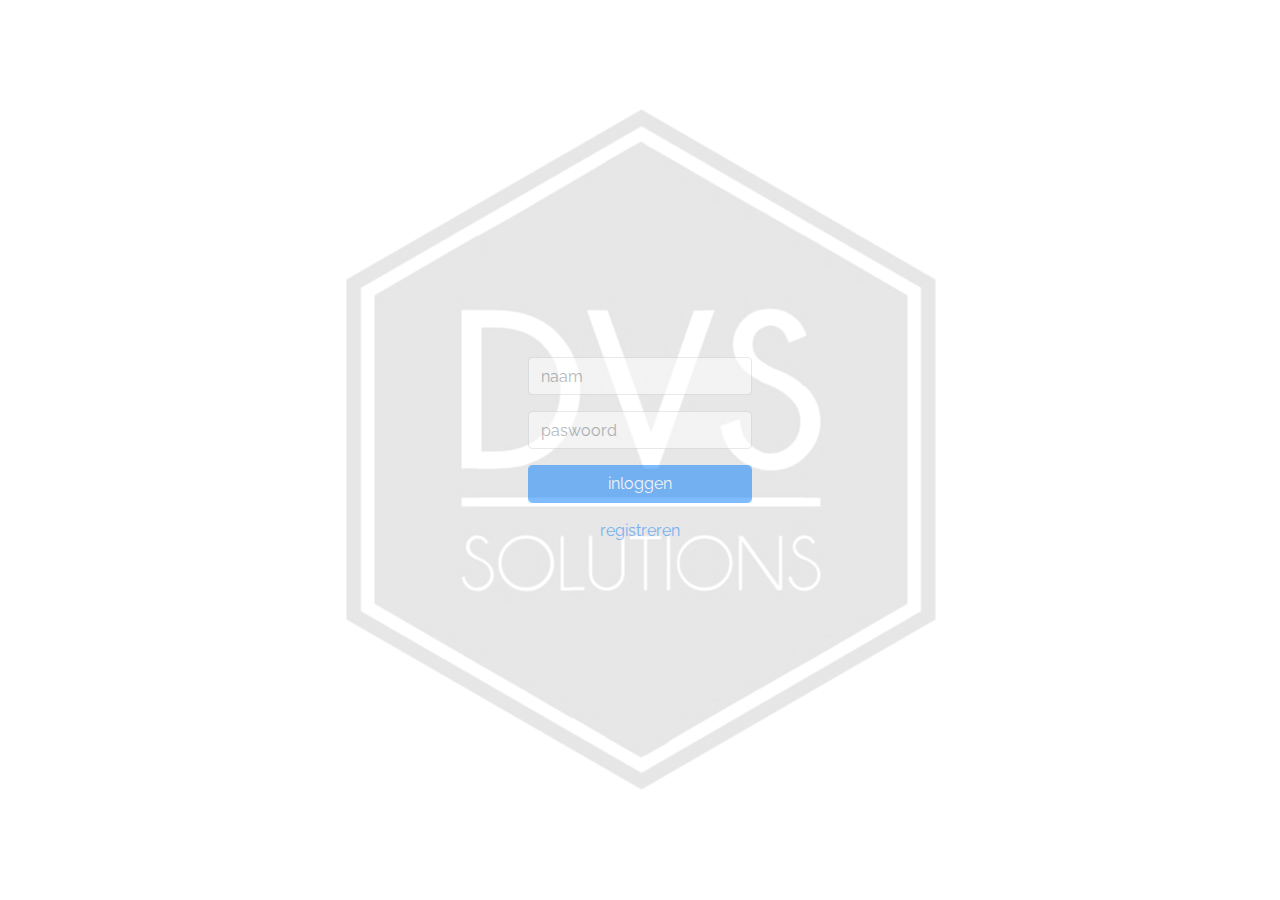
<file: index.html>
<!DOCTYPE html>
<html lang="en">
  <head>
    <meta charset="UTF-8" />
    <meta name="viewport" content="width=device-width, initial-scale=1.0" />
    <link
      href="https://fonts.googleapis.com/css?family=Raleway&display=swap"
      rel="stylesheet"
    />
    <link
      rel="stylesheet"
      href="https://use.fontawesome.com/releases/v5.8.2/css/all.css"
    />
    <link rel="icon" type="image/ico" href="images/logo.ico" />
    <link rel="stylesheet" href="css/main.css" />
    <link rel="stylesheet" href="css/bootstrap.min.css" />
    <title>DvS Solutions</title>
  </head>
  <body>
    <section>
      <div class="container">
        <div class="container landing-image">
          <img src="./images/logo.png" alt="" class="image-fluid" />
        </div>
        <form class="login-form">
          <div class="form-group">
            <!-- <label></label> -->
            <input type="text" class="form-control" placeholder="naam" />
          </div>
          <div class="form-group">
            <!-- <label></label> -->
            <input
              type="password" class="form-control" placeholder="paswoord" />
          </div>
          <!-- <br /> -->
          <div class="form-group">
            <!-- <label></label> -->
            <input
              type="submit"
              class="form-control btn btn-primary login"
              value="inloggen"
            />
          </div>
          <a class="register" id="registreren" href="#">registreren</a>
        </form>
        <!-- registeer form -->
        <form class="register-form">
          <div class="form-group">
            <!-- <label></label> -->
            <input type="text" class="form-control" placeholder="naam" />
          </div>
          <div class="form-group">
            <!-- <label></label> -->
            <input
              type="password" class="form-control" placeholder="paswoord"/>
          </div>
          <!-- <br /> -->
          <div class="form-group">
            <!-- <label></label> -->
            <input onclick="location.href='index.html';"
              type="submit" class="form-control btn btn-primary" value="register" />
          </div>
        </form>
      </div>
    </section>
    <script src="js/jquery-3.4.1.slim.min.js"></script>
    <script src="js/popper.min.js"></script>
    <script src="js/bootstrap.min.js"></script>
    <script src="js/main.js"></script>
  </body>
</html>
</file>
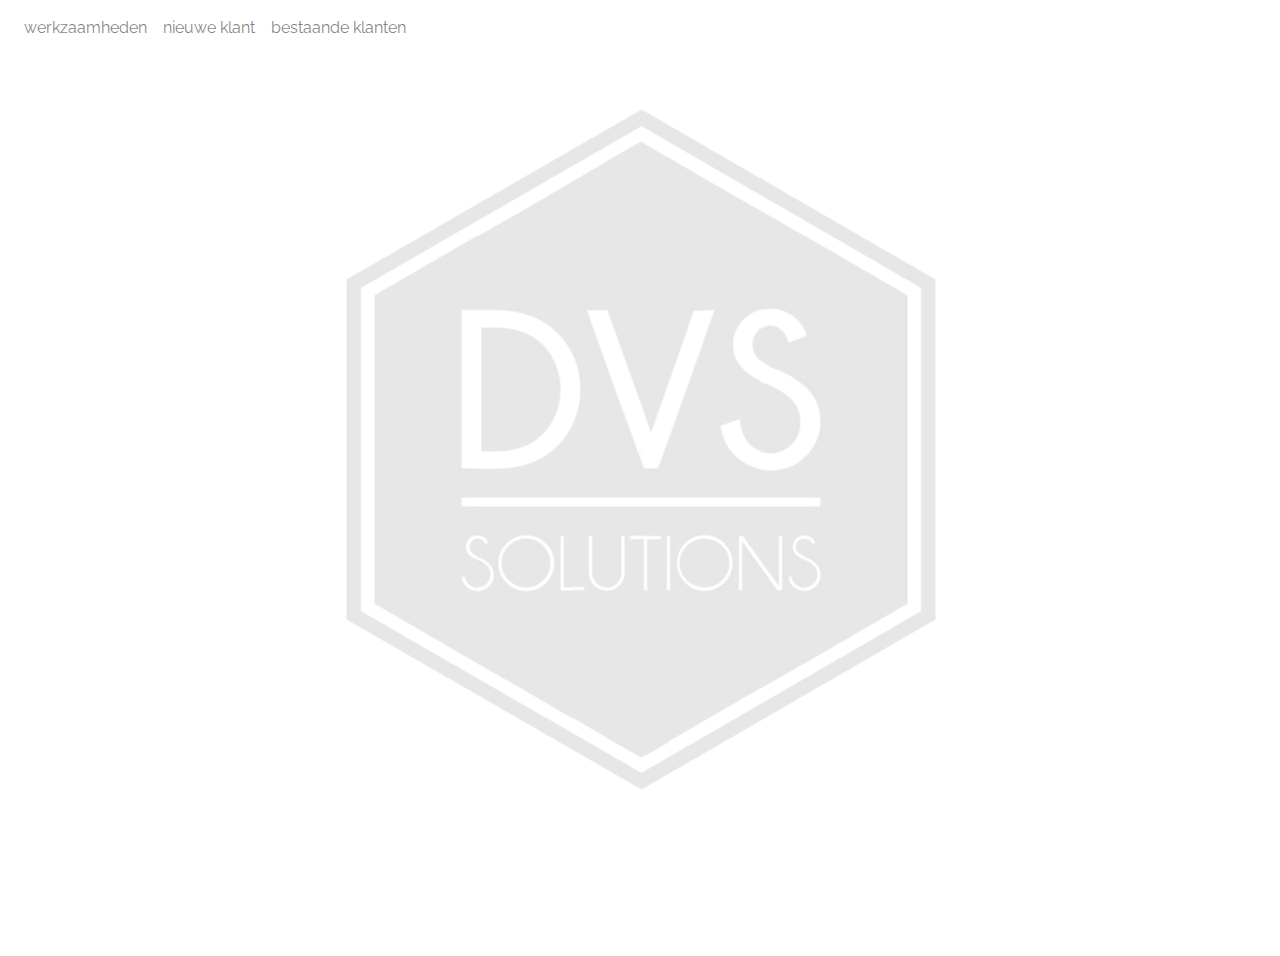
<file: html/betsaande-klant.html>
<!DOCTYPE html>
<html lang="en">
<head>
    <meta charset="UTF-8" />
    <meta name="viewport" content="width=device-width, initial-scale=1.0" />
    <link
      href="https://fonts.googleapis.com/css?family=Raleway&display=swap"
      rel="stylesheet"
    />
    <link
      rel="stylesheet"
      href="https://use.fontawesome.com/releases/v5.8.2/css/all.css"
    />
    <link rel="icon" type="image/ico" href="../images/logo.ico" />
    <link rel="stylesheet" href="../css/main.css" />
    <link rel="stylesheet" href="../css/bootstrap.min.css" />
    <title>DvS Solutions</title>
</head>
<body>
  <nav class="navbar navbar-expand-lg navbar-light bg-light" style="background-color: white !important;">
    <button class="navbar-toggler" type="button" data-toggle="collapse" data-target="#navbarNavAltMarkup" aria-controls="navbarNavAltMarkup" aria-expanded="false" aria-label="Toggle navigation">
      <span class="navbar-toggler-icon"></span>
    </button>
    <div class="collapse navbar-collapse" id="navbarNavAltMarkup">
      <div class="navbar-nav">
        <a class="nav-item nav-link" href="planning.html">werkzaamheden</a>
        <a class="nav-item nav-link" href="nieuwe-klant.html">nieuwe klant</a>
        <a class="nav-item nav-link" href="betsaande-klant.html">bestaande klanten</a>
      </div>
    </div>
  </nav>
  <section>
<div class="container">
  <div class="container planning">
  <img src="../images/logo.png" alt="" class="image-fluid" />
<div class="card">

</div>
</div>
</div>
</section>
<script src="../js/jquery-3.4.1.slim.min.js"></script>
<script src="../js/popper.min.js"></script>
<script src="../js/bootstrap.min.js"></script>
<!-- <script src="../js/main.js"></script> -->
</body>
</html>
</file>
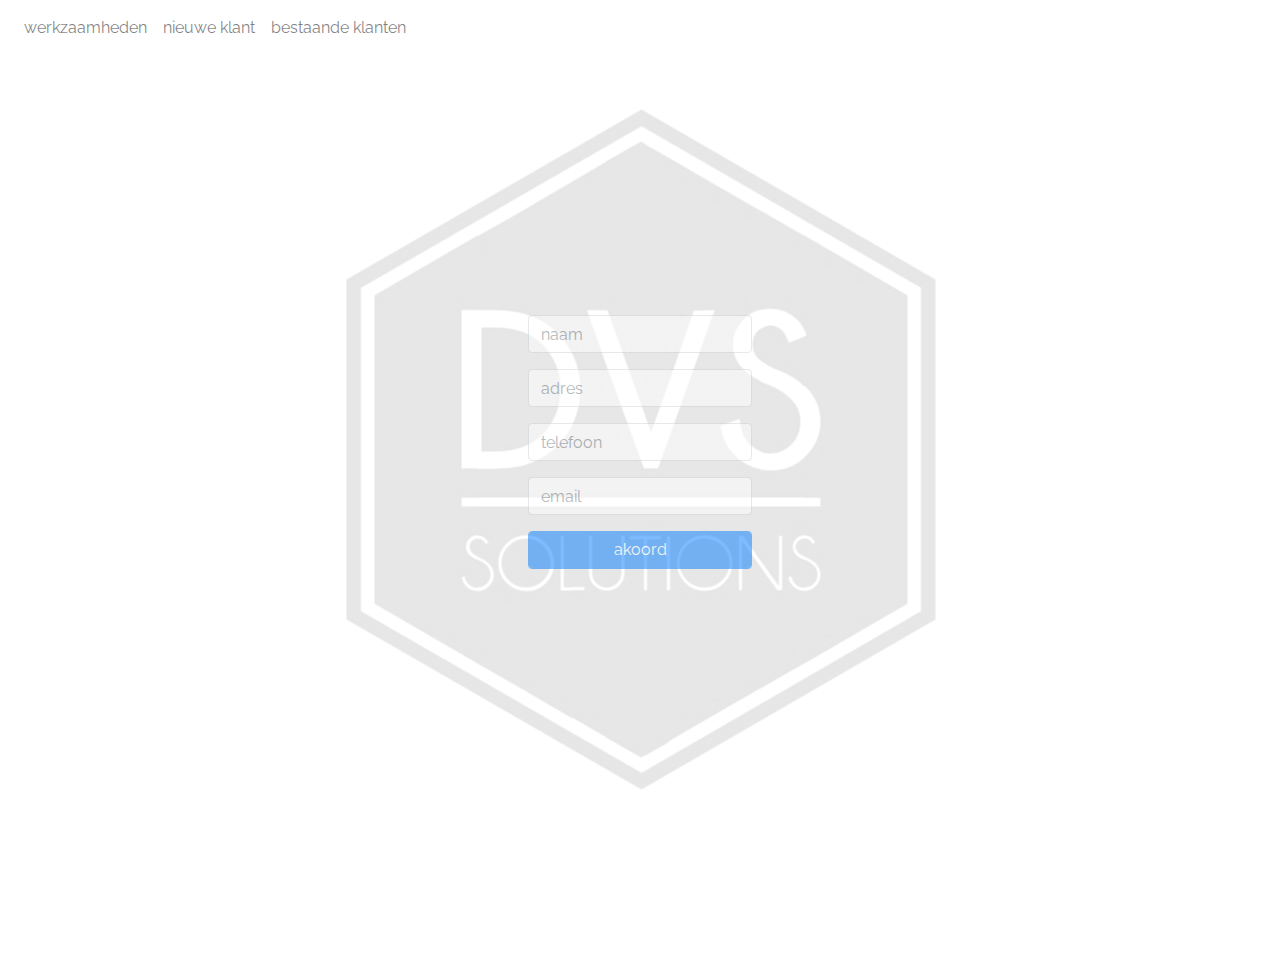
<file: html/nieuwe-klant.html>
<!DOCTYPE html>
<html lang="en">
    <head>
        <meta charset="UTF-8" />
    <meta name="viewport" content="width=device-width, initial-scale=1.0" />
    <link
      href="https://fonts.googleapis.com/css?family=Raleway&display=swap"
      rel="stylesheet"
    />
    <link
      rel="stylesheet"
      href="https://use.fontawesome.com/releases/v5.8.2/css/all.css"
    />
    <link rel="icon" type="image/ico" href="../images/logo.ico" />
    <link rel="stylesheet" href="../css/main.css" />
    <link rel="stylesheet" href="../css/bootstrap.min.css" />
    <title>DvS Solutions</title>
      </head>
<body>
    <nav class="navbar navbar-expand-lg navbar-light bg-light" style="background-color: white !important;">
        <button class="navbar-toggler" type="button" data-toggle="collapse" data-target="#navbarNavAltMarkup" aria-controls="navbarNavAltMarkup" aria-expanded="false" aria-label="Toggle navigation">
          <span class="navbar-toggler-icon"></span>
        </button>
        <div class="collapse navbar-collapse" id="navbarNavAltMarkup">
          <div class="navbar-nav">
            <a class="nav-item nav-link" href="planning.html">werkzaamheden</a>
            <a class="nav-item nav-link" href="nieuwe-klant.html">nieuwe klant</a>
            <a class="nav-item nav-link" href="betsaande-klant.html">bestaande klanten</a>
          </div>
        </div>
      </nav>
      <section>
    <div class="container">
        <div class="container nieuwe-klant">
        <img src="../images/logo.png" alt="" class="image-fluid" />
        <form class="login-form">
            <div class="form-group">
              <!-- <label></label> -->
              <input type="text" class="form-control" placeholder="naam" />
            </div>
            <div class="form-group">
              <!-- <label></label> -->
              <input
                type="text" class="form-control" placeholder="adres" />
            </div>
            <div class="form-group">
                <!-- <label></label> -->
                <input type="tel" class="form-control" placeholder="telefoon" />
              </div>
              <div class="form-group">
                <!-- <label></label> -->
                <input
                  type="email" class="form-control" placeholder="email" />
              </div>
            <div class="form-group">
              <!-- <label></label> -->
              <input
                type="submit" class="form-control btn btn-primary akoord" value="akoord" />
            </div>
          </form>

</section>
</div>
    <script src="../js/jquery-3.4.1.slim.min.js"></script>
    <script src="../js/popper.min.js"></script>
    <script src="../js/bootstrap.min.js"></script>
    <!-- <script src="../js/main.js"></script> -->
</body>
</html>
</file>
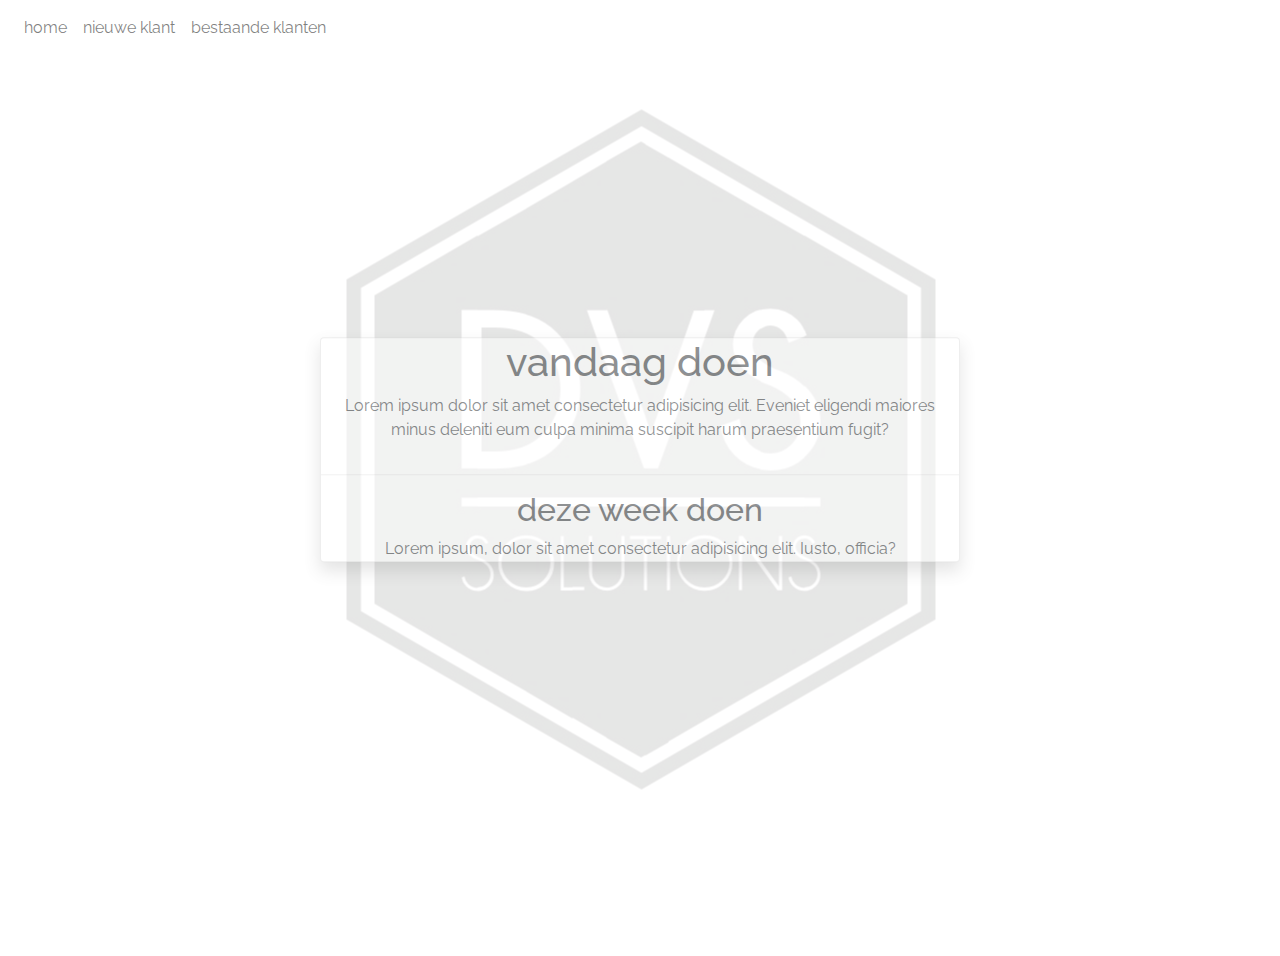
<file: html/planning.html>
<!DOCTYPE html>
<html lang="en">
<head>
    <meta charset="UTF-8" />
    <meta name="viewport" content="width=device-width, initial-scale=1.0" />
    <link
      href="https://fonts.googleapis.com/css?family=Raleway&display=swap"
      rel="stylesheet"
    />
    <link
      rel="stylesheet"
      href="https://use.fontawesome.com/releases/v5.8.2/css/all.css"
    />
    <link rel="icon" type="image/ico" href="../images/logo.ico" />
    <link rel="stylesheet" href="../css/main.css" />
    <link rel="stylesheet" href="../css/bootstrap.min.css" />
    <title>DvS Solutions</title>
</head>
<body>
  <nav class="navbar navbar-expand-lg navbar-light bg-light" style="background-color: white !important;">
    <button class="navbar-toggler" type="button" data-toggle="collapse" data-target="#navbarNavAltMarkup" aria-controls="navbarNavAltMarkup" aria-expanded="false" aria-label="Toggle navigation">
      <span class="navbar-toggler-icon"></span>
    </button>
    <div class="collapse navbar-collapse" id="navbarNavAltMarkup">
      <div class="navbar-nav">
        <a class="nav-item nav-link" href="planning.html">home</a>
        <a class="nav-item nav-link" href="nieuwe-klant.html">nieuwe klant</a>
        <a class="nav-item nav-link" href="#">bestaande klanten</a>
      </div>
    </div>
  </nav>
  <section>
<div class="container">
  <div class="container planning">
  <img src="../images/logo.png" alt="" class="image-fluid" />
<div class="card">
    <h1>vandaag doen</h1>
    <p>Lorem ipsum dolor sit amet consectetur adipisicing elit. Eveniet eligendi maiores minus deleniti eum culpa minima suscipit harum praesentium fugit?</p>
    <hr>
    <h2>deze week doen</h2>
    Lorem ipsum, dolor sit amet consectetur adipisicing elit. Iusto, officia?
</div>
</div>
</div>
</section>
<script src="../js/jquery-3.4.1.slim.min.js"></script>
<script src="../js/popper.min.js"></script>
<script src="../js/bootstrap.min.js"></script>
<script src="../js/main.js"></script>
</body>
</html>
</file>
<file: css/main.css>
body {
  font-family: "Raleway" !important;
}

section {
  width: 100vw;
  height: 100vh;
}

.landing-image img {
  max-width: 100%;
  position: absolute;
  left: 50%;
  top: 50%;
  -webkit-transform: translate(-50%, -50%);
          transform: translate(-50%, -50%);
  opacity: 0.1;
}

form {
  text-align: center;
  position: absolute;
  left: 50%;
  top: 50%;
  -webkit-transform: translate(-50%, -50%);
          transform: translate(-50%, -50%);
  opacity: 0.5;
}

.register-form {
  text-align: center;
  position: absolute;
  left: 50%;
  top: 50%;
  -webkit-transform: translate(-50%, -50%);
          transform: translate(-50%, -50%);
  opacity: 0;
}

.card {
  text-align: center;
  position: absolute !important;
  left: 50%;
  top: 50%;
  -webkit-transform: translate(-50%, -50%);
          transform: translate(-50%, -50%);
  opacity: 0.5;
  -webkit-box-shadow: 0 8px 16px 0 rgba(0, 0, 0, 0.2);
          box-shadow: 0 8px 16px 0 rgba(0, 0, 0, 0.2);
}

.planning img {
  max-width: 100%;
  position: absolute;
  left: 50%;
  top: 50%;
  -webkit-transform: translate(-50%, -50%);
          transform: translate(-50%, -50%);
  opacity: 0.1;
}

.bg-light {
  z-index: 1;
}

.nieuwe-klant img {
  max-width: 100%;
  position: absolute;
  left: 50%;
  top: 50%;
  -webkit-transform: translate(-50%, -50%);
          transform: translate(-50%, -50%);
  opacity: 0.1;
}
/*# sourceMappingURL=main.css.map */
</file>
